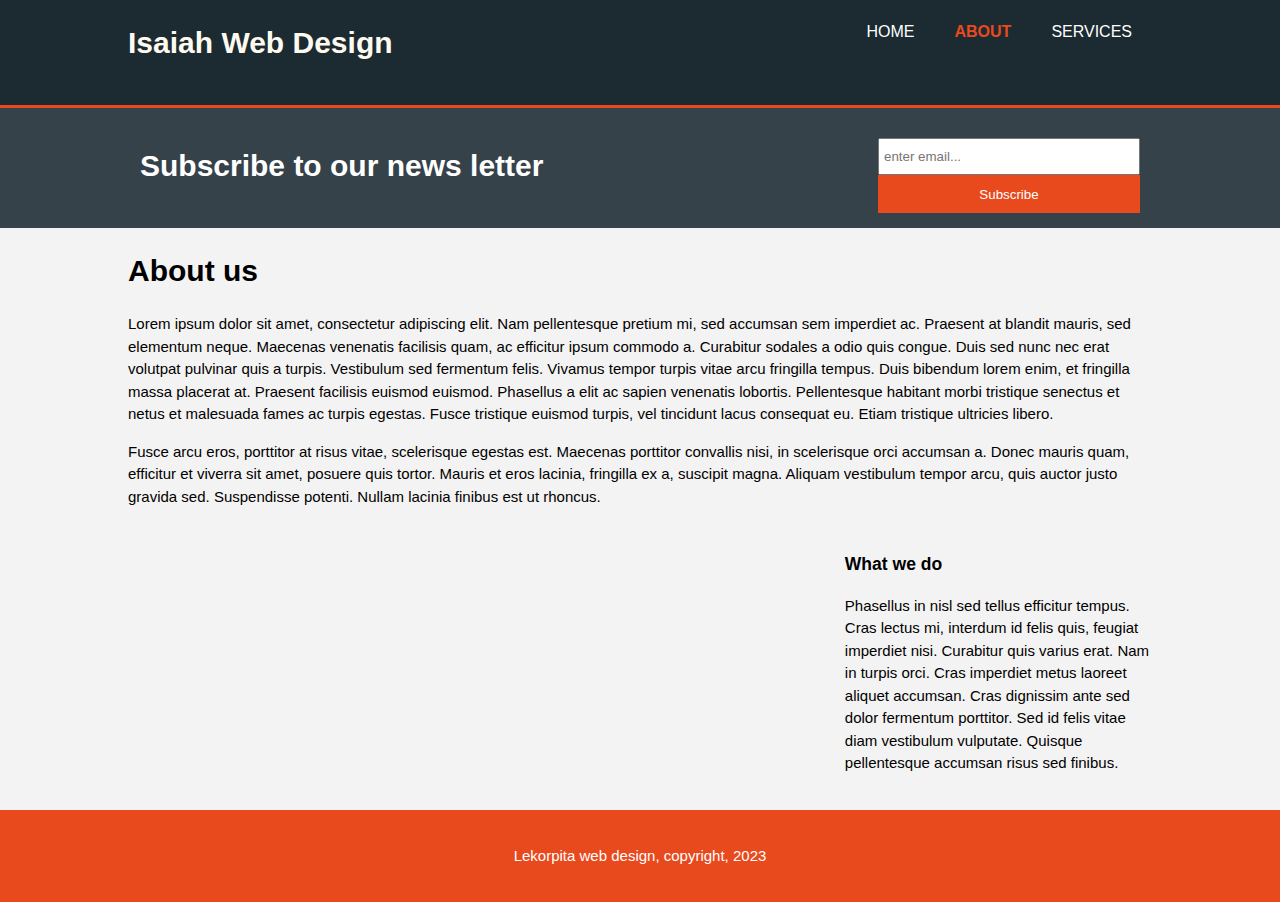
<file: acme/about.html>
<!DOCTYPE html>
<html>
<head>
<meta charset="utf-8">
<meta name="viewport" content="width=device-width">
<meta name="description" content="Affordable and professional web Design">
<meta name="keyword" content="Web Design, affordable webdesign, professional web design">
<meta name="author" content="Isaiah Lekorpita">
    <title>Acme Web Design | About</title>
    <link rel="stylesheet" type="text/css" href="./css/style.css">
</head>
<body>
    <header>
        <div Class = "container">
            <div id="branding">
            <h1><span class="highlight">Isaiah</span> Web Design</h1>
            </div>
            <nav>
                <ul>
                    <li><a href="index.html">Home</a></li>
                    <li class="current"><a href="about.html">About </a></li>
                    <li><a href="services.html">Services</a></li>
                </ul>
            </nav>  
        </div>  
    </header>
    <section id="newsletter">
        <div class="container">
            <h1>Subscribe to our news letter</h1>
            <form>
                <input type="email" placeholder="enter email...">
                <button type="submit" class="button_1">Subscribe</button>
            </form>
        </div>
    </section>
    <section id="main">
        <div class="container">
            <article id="main-col">
                <h1 class="page-title"> About us</h1>
                <p>Lorem ipsum dolor sit amet, consectetur adipiscing elit. Nam pellentesque pretium mi, sed accumsan sem imperdiet ac. Praesent at blandit mauris, sed elementum neque. Maecenas venenatis facilisis quam, ac efficitur ipsum commodo a. Curabitur sodales a odio quis congue. Duis sed nunc nec erat volutpat pulvinar quis a turpis. Vestibulum sed fermentum felis. Vivamus tempor turpis vitae arcu fringilla tempus. Duis bibendum lorem enim, et fringilla massa placerat at. Praesent facilisis euismod euismod. Phasellus a elit ac sapien venenatis lobortis. Pellentesque habitant morbi tristique senectus et netus et malesuada fames ac turpis egestas. Fusce tristique euismod turpis, vel tincidunt lacus consequat eu. Etiam tristique ultricies libero.
                </p>
                <p class="dark">Fusce arcu eros, porttitor at risus vitae, scelerisque egestas est. Maecenas porttitor convallis nisi, in scelerisque orci accumsan a. Donec mauris quam, efficitur et viverra sit amet, posuere quis tortor. Mauris et eros lacinia, fringilla ex a, suscipit magna. Aliquam vestibulum tempor arcu, quis auctor justo gravida sed. Suspendisse potenti. Nullam lacinia finibus est ut rhoncus.</p>
            </article>
            <aside id="sidebar">
                <div class="dark">
                    <h3>What we do</h3>
                    <p>Phasellus in nisl sed tellus efficitur tempus. Cras lectus mi, interdum id felis quis, feugiat imperdiet nisi. Curabitur quis varius erat. Nam in turpis orci. Cras imperdiet metus laoreet aliquet accumsan. Cras dignissim ante sed dolor fermentum porttitor. Sed id felis vitae diam vestibulum vulputate. Quisque pellentesque accumsan risus sed finibus.</p>
                </div>
            </aside>
            </div>
        </div>
    </section>
    <footer>
        <p>
            Lekorpita web design, copyright, 2023
        </p>
    </footer>
</body>
</html
</file>
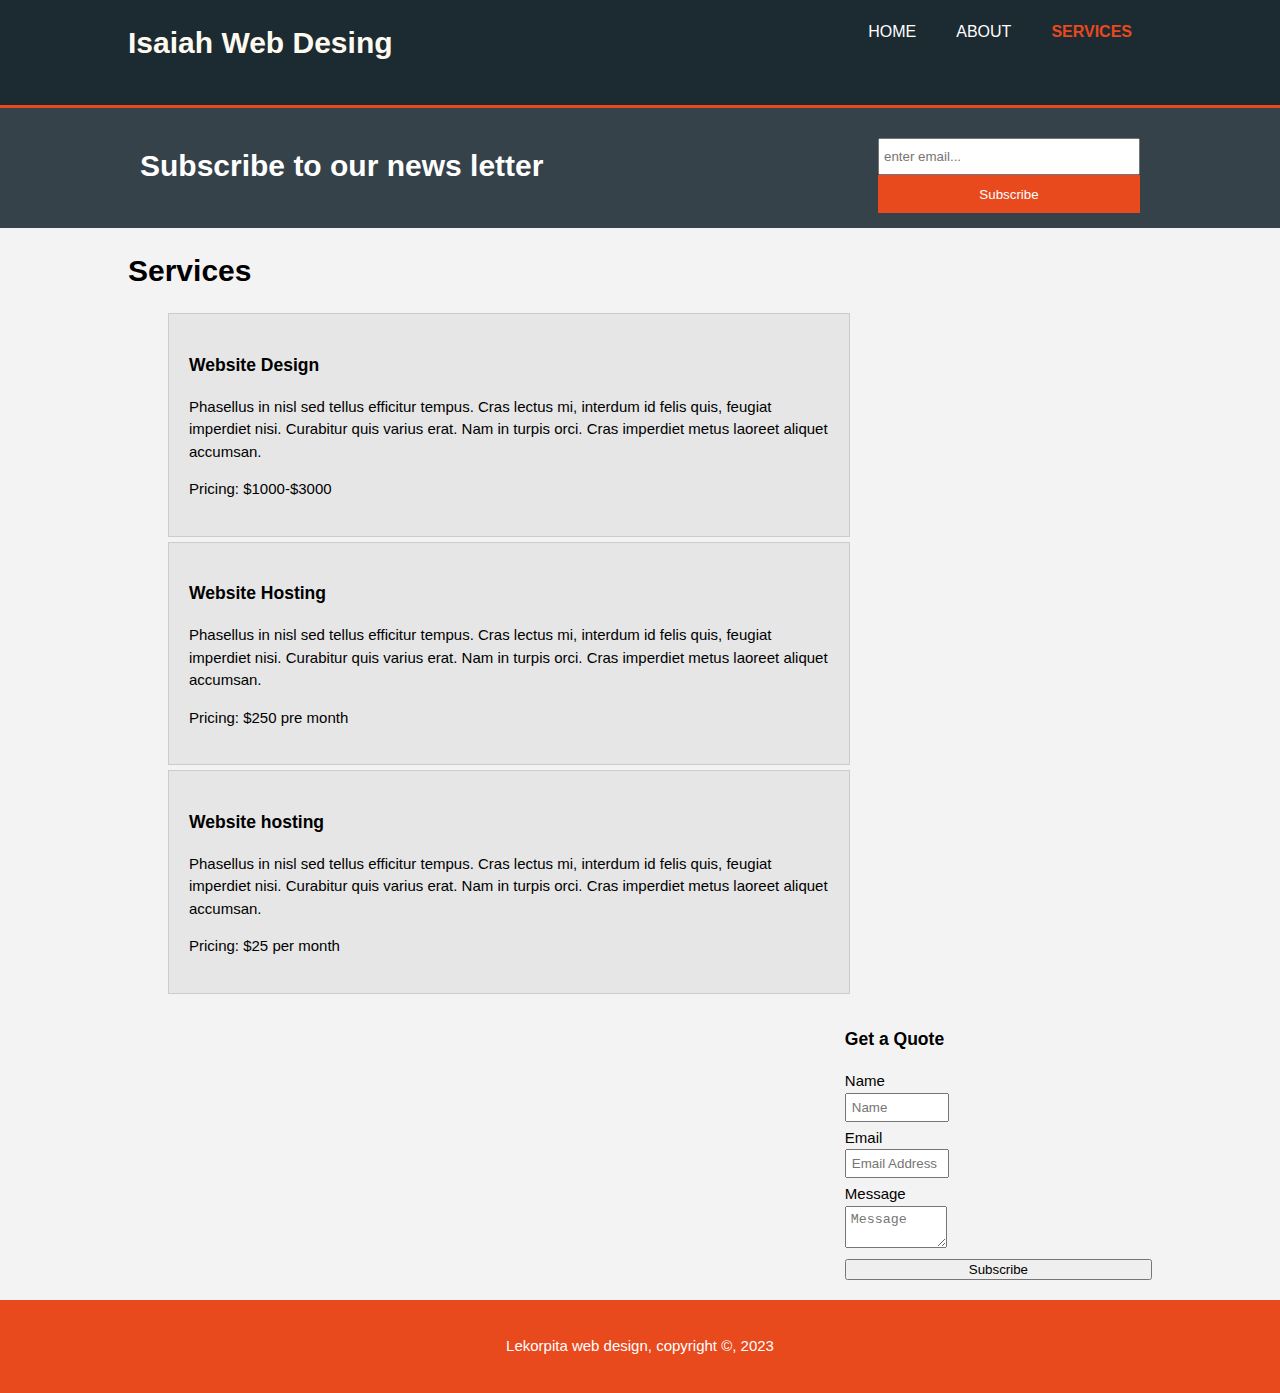
<file: acme/services.html>
<!DOCTYPE html>
<html>
<head>
<meta charset="utf-8">
<meta name="viewport" content="width=device-width">
<meta name="description" content="Affordable and professional web Design">
<meta name="keyword" content="Web Design, affordable webdesign, professional web design">
<meta name="author" content="Isaiah Lekorpita">
    <title>Acme Web Design | Services</title>
    <link rel="stylesheet" type="text/css" href="./css/style.css">
</head>
<body>
    <header>
        <div Class = "container">
            <div id="branding">
            <h1><span class="highlight">Isaiah</span> Web Desing</h1>
            </div>
            <nav>
                <ul>
                    <li><a href="index.html">Home</a></li>
                    <li><a href="about.html">About </a></li>
                    <li class="current"><a href="services.html">Services</a></li>
                </ul>
            </nav>  
        </div>  
    </header>
    <section id="newsletter">
        <div class="container">
            <h1>Subscribe to our news letter</h1>
            <form>
                <input type="email" placeholder="enter email...">
                <button type="submit" class="button_1">Subscribe</button>
            </form>
        </div>
    </section>
    <section id="main">
        <div class="container">
            <article id="main-col">
                <h1 class="page-title"> Services</h1>
                    <UL id="services">
                        <li>
                            <h3>Website Design</h3>
                            <P>Phasellus in nisl sed tellus efficitur tempus. Cras lectus mi, interdum id felis quis, feugiat imperdiet nisi. Curabitur quis varius erat. Nam in turpis orci. Cras imperdiet metus laoreet aliquet accumsan. </P>
                            <p>Pricing: $1000-$3000</p>
                        </li>
                        <li>
                            <h3>Website Hosting</h3>
                            <P>Phasellus in nisl sed tellus efficitur tempus. Cras lectus mi, interdum id felis quis, feugiat imperdiet nisi. Curabitur quis varius erat. Nam in turpis orci. Cras imperdiet metus laoreet aliquet accumsan. </P>
                            <p>Pricing: $250 pre month</p>
                        </li>
                        <li>
                            <h3>Website hosting</h3>
                            <P>Phasellus in nisl sed tellus efficitur tempus. Cras lectus mi, interdum id felis quis, feugiat imperdiet nisi. Curabitur quis varius erat. Nam in turpis orci. Cras imperdiet metus laoreet aliquet accumsan. </P>
                            <p>Pricing: $25 per month</p>
                        </li>
                    </UL>
            </article>
            <aside id="sidebar">
                <div class="dark">
                    <h3>Get a Quote</h3>
                    <form class="quote">
                        <div>
                            <label> Name </label><br>
                            <input type="text" placeholder="Name">
                        </div>
                        <div>
                            <label>Email</label><br>
                            <input type="email" placeholder="Email Address">
                        </div>
                        <div>
                            <label>Message</label><br>
                            <textarea placeholder="Message"></textarea>
                        </div>
                        <button lass="button_1">Subscribe</button>
                    </form>
                </div>
            </aside>
        </div>
    </section>
    <footer>
        <p>
           Lekorpita web design, copyright &copy, 2023
        </p>
    </footer>
</body>
</html>
</file>
<file: acme/css/style.css>
body{
    font: 15px/1.5 Arial, Helvetica, sans-serif;
    padding:0;
    margin:0;
    background-color: #f4f3f3;
}

/*Global*/
.container{
    width:80%;
    margin:auto;
    overflow:hidden;
}

.button_1{
    height:38px;
    background:#e8491d;
    border:0;
    padding-left:20px;
    padding-right:20px;
    color:#ffffff
}

/*header**/
header{
    background:#1c2a32;
    color:floralwhite;
    padding-top:30p;
    min-height:70px;
    border-bottom:#e8491d 3px solid;
}

header a{
    color:#ffffff;
    text-decoration:none;
    text-transform:uppercase;
    font-size:16px;
}

header ul{
    margin:0;
    padding:0;
}

header li{
    float:left;
    display:inline;
    padding:0 20px 0 20px;
}

header #branding{
    float:left;
}

header #branding h1{
    margin:20;
}

header nav{
    float:right;
    margin-top:20px;
}

header .h1hglight, header .current a{
    color:#e8491d;
    font-weight:bold;
}

header a:hover{
    color:#cccccc;
    font-weight:bold;
}

/*showcase*/
#showcase{
    min-height:500px;
    background:url('../img/showcase4.jpg') no-repeat 0 -400px;
    text-align:center;
    color:#ffffff;
}

#showcase h1{
    margin-top: 100px;
    font-size: 55px;
    margin-bottom: 10px;
}

#showcase p{
    font-size: 20px;
}

#newsletter{
    padding: 15px;
    color: #ffffff;
    background: #35424a;
}

#newsletter h1{
    float:left ;
}

#newsletter form{
    float: right;
    margin-top: 15px;
}

#newsletter input[type="email"]{
    padding: 4px;
    height: 25px;
    width: 250px;
}

/*Boxes */
#boxes{
    margin-top: 20px;
}

#boxes .box{
    float: left;
    width: 30%;
    padding: 10px;
}

#boxes .box img{
    width: 90px;
}

/*sidebar*/
aside#sidebar{
    float: right;
    width: 30%;
    margin-top: 10px;
}

aside#sidebar .quote input, aside#sidebar .quote textarea{
    width: 90px;
    padding: 5px;
}

/*main-col*/
article#main-col li{
    float: left;
    width: 65%;
}

/*services*/
ul#services li{
    list-style: none;
    padding: 20px;
    border: #cccccc solid 1px;
    margin-bottom: 5px;
    background: #e6e6e6;
}


footer{
    padding: 20px;
    margin-top: 20px;
    color: #ffffff;
    background-color: #e8491d;
    text-align: center;
}

/*medica queries*/
@media(max-width: 768px){
    header #branding,
    header nav,
    header nav li,
    #newsletter h1,
    #boxes .box,
    article#main-col,
    aside#sidebar
    {
        float: none;
        text-align: centre;
        width: 100%;
    }
}

header{
    padding-bottom: 20px;
}

#showcase h1{
    margin-top: 40px;
}

#newsletter button, .quote button{
    display: block;
    width: 100%;
}

#newsletter from input[type="email"], .quote input, .quote textarea{
    width: 100%;
    margin-bottom: 5px;
}
</file>
